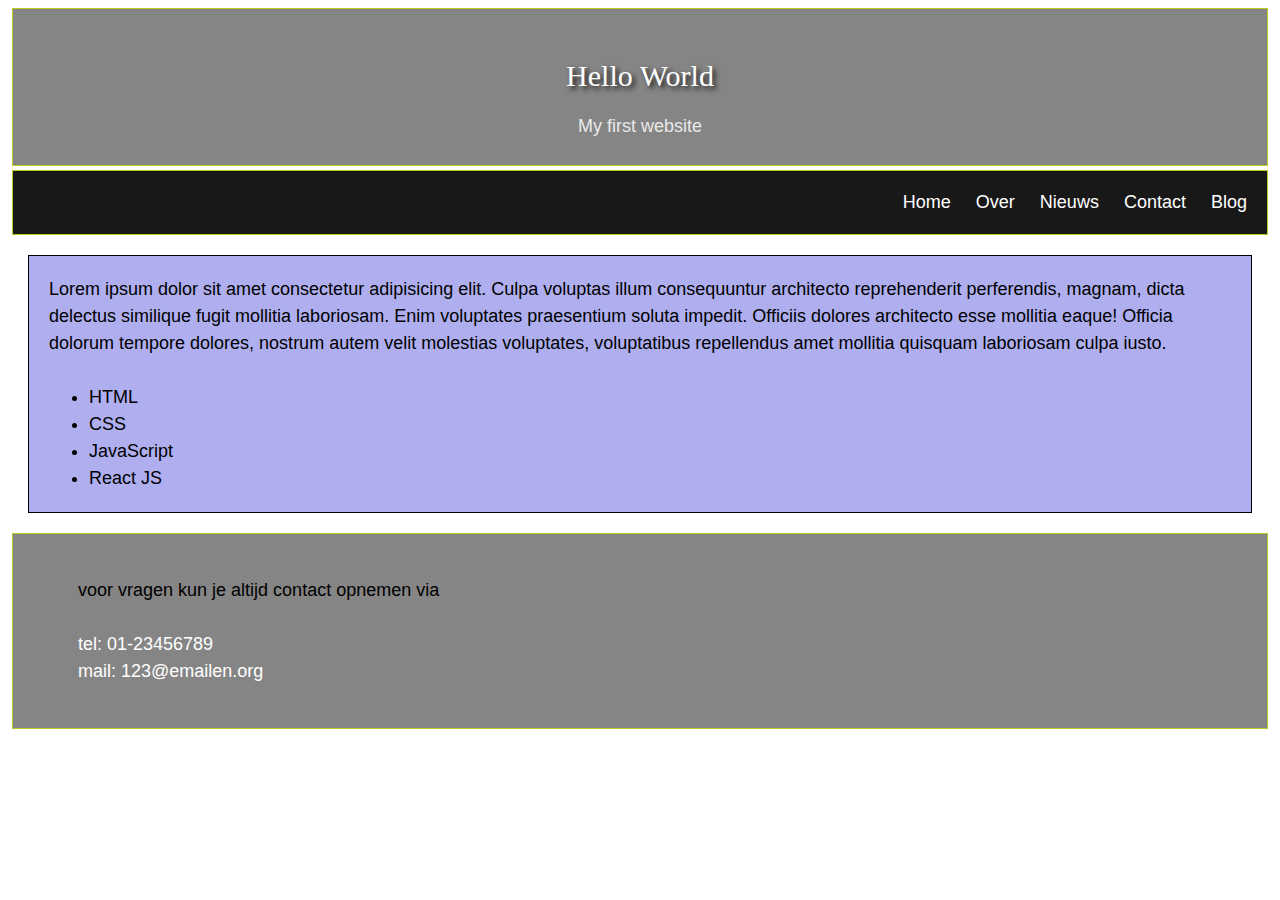
<file: index.html>
<!DOCTYPE html>
<html>

<head>
  <!-- hier zet je de code in de head tags -->
  <link rel="stylesheet" type="text/css" href="styles.css">
  <title>Hello World Home</title>
</head>

<body>
  <!-- hier zet je de code in de body tags-->
  <header>
    <h1>Hello World</h1>
    <h2>My first website</h2>
  </header>
  <nav>
    <ul>
      <li class="white-color linav"><a class="white-color" href="index.html">Home</a></li>
      <li class="white-color linav"><a class="white-color" href="about.html">Over</a></li>
      <li class="white-color linav"><a class="white-color" href="news.html">Nieuws</a></li>
      <li class="white-color linav"><a class="white-color" href="contact.html">Contact</a></li>
      <li class="white-color linav"><a class="white-color" href="blog.html">Blog</a></li>
    </ul>
  </nav>
  <main>
    <p class="black-border center-margin">Lorem ipsum dolor sit amet consectetur adipisicing elit. Culpa voluptas illum
      consequuntur architecto reprehenderit perferendis, magnam, dicta delectus similique fugit mollitia laboriosam.
      Enim voluptates praesentium
      soluta impedit. Officiis dolores architecto esse mollitia eaque! Officia dolorum tempore dolores, nostrum autem
      velit molestias voluptates, voluptatibus repellendus amet mollitia quisquam laboriosam culpa iusto.</p>
    <br>
    <ul class="center-margin">
      <li>HTML</li>
      <li>CSS</li>
      <li>JavaScript</li>
      <li>React JS</li>
    </ul>
    <a href="http://" target="_blank" rel="noopener noreferrer"></a>
  </main>
  <footer>
    <p>
    <ul> voor vragen kun je altijd contact opnemen via <br><br>
      <li class="white-color">tel: 01-23456789</li>
      <li class="white-color">mail: 123@emailen.org</li>
    </ul>
    </p>
  </footer>
</body>

</html>
</file>
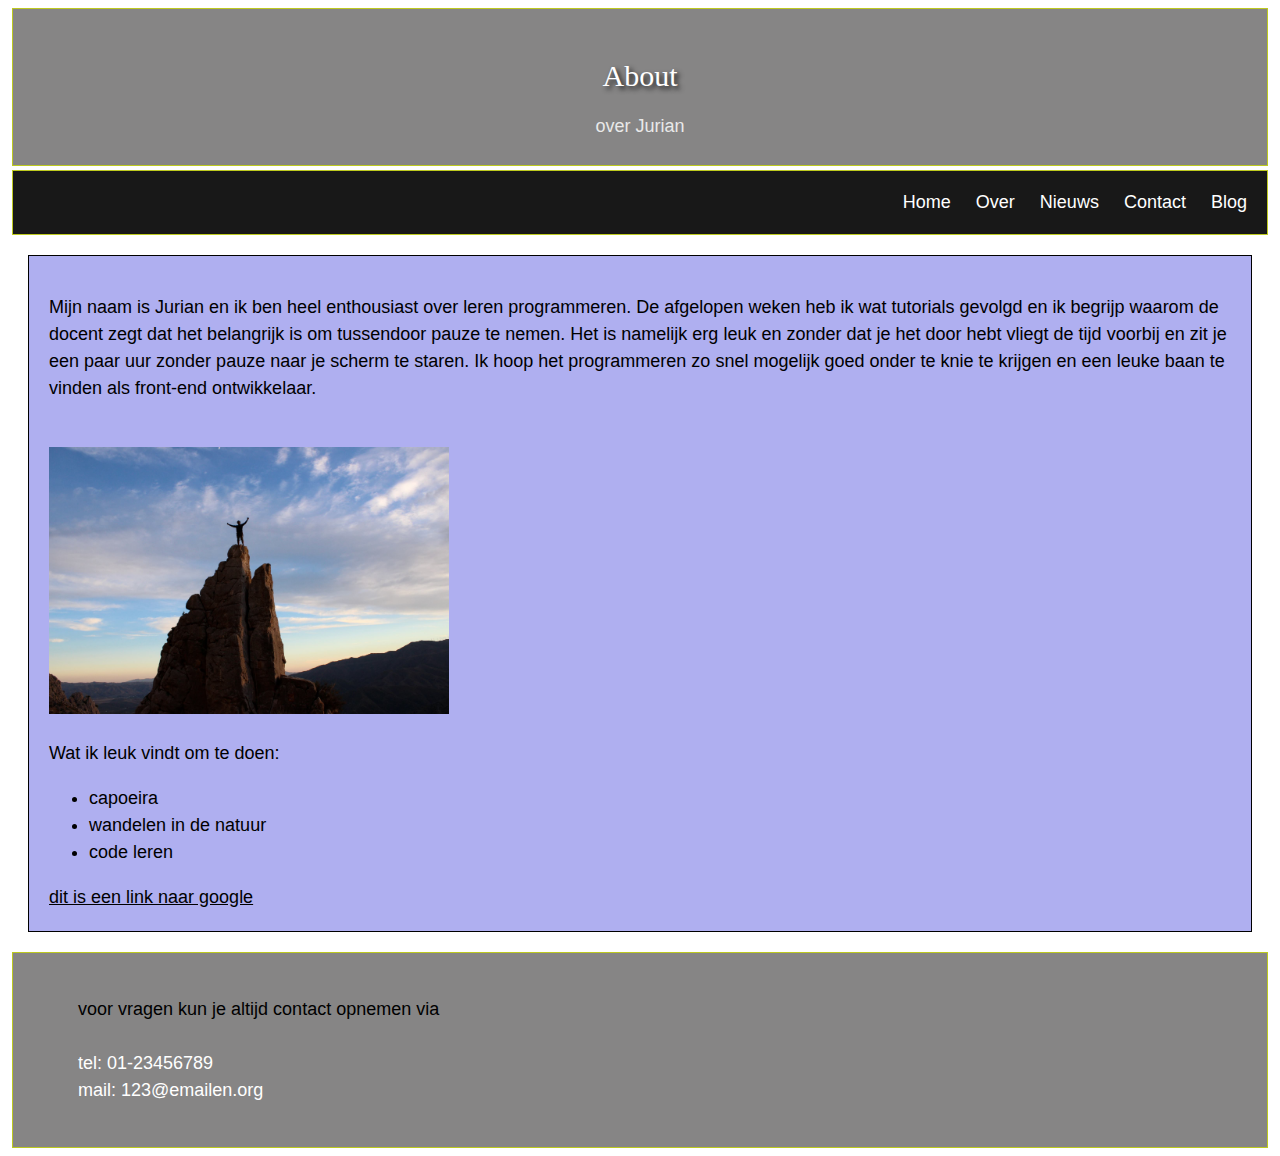
<file: about.html>
<!DOCTYPE html>
<html lang="en">

<head>
    <meta charset="UTF-8">
    <meta name="viewport" content="width=device-width, initial-scale=1.0">
    <link rel="stylesheet" type="text/css" href="styles.css">
    <title>About</title>
</head>

<body>
    <header>
        <h1>About</h1>
        <h2>over Jurian</h2>
    </header>
    <nav>
        <ul>
            <li class="white-color linav"><a class="white-color" href="index.html">Home</a></li>
            <li class="white-color linav"><a class="white-color" href="about.html">Over</a></li>
            <li class="white-color linav"><a class="white-color" href="news.html">Nieuws</a></li>
            <li class="white-color linav"><a class="white-color" href="contact.html">Contact</a></li>
            <li class="white-color linav"><a class="white-color" href="blog.html">Blog</a></li>
        </ul>
    </nav>
    <main>
        <p>Mijn naam is Jurian en ik ben heel enthousiast over leren programmeren. De afgelopen weken heb ik wat
            tutorials gevolgd en ik begrijp waarom de docent zegt dat het belangrijk is om tussendoor pauze te nemen.
            Het is namelijk erg leuk en zonder dat je het door hebt vliegt de tijd voorbij en zit je een paar uur zonder
            pauze naar je scherm te staren. Ik hoop het programmeren zo snel mogelijk goed onder te knie te krijgen en
            een leuke baan te vinden als front-end ontwikkelaar.</p>
        <br>
        <img src="el chorro.jpg" alt="enjoy nature" width="400" class="mainPic">
        <br>
        <h3>Wat ik leuk vindt om te doen:</h3>
        <ul>
            <li>capoeira</li>
            <li>wandelen in de natuur</li>
            <li>code leren</li>
        </ul>
        <a href="https://google.com" target="_blank">dit is een link naar google</a>
    </main>
    <footer>
        <p>
        <ul> voor vragen kun je altijd contact opnemen via <br><br>
            <li class="white-color">tel: 01-23456789</li>
            <li class="white-color">mail: 123@emailen.org</li>
        </ul>
        </p>
    </footer>
</body>

</html>
</file>
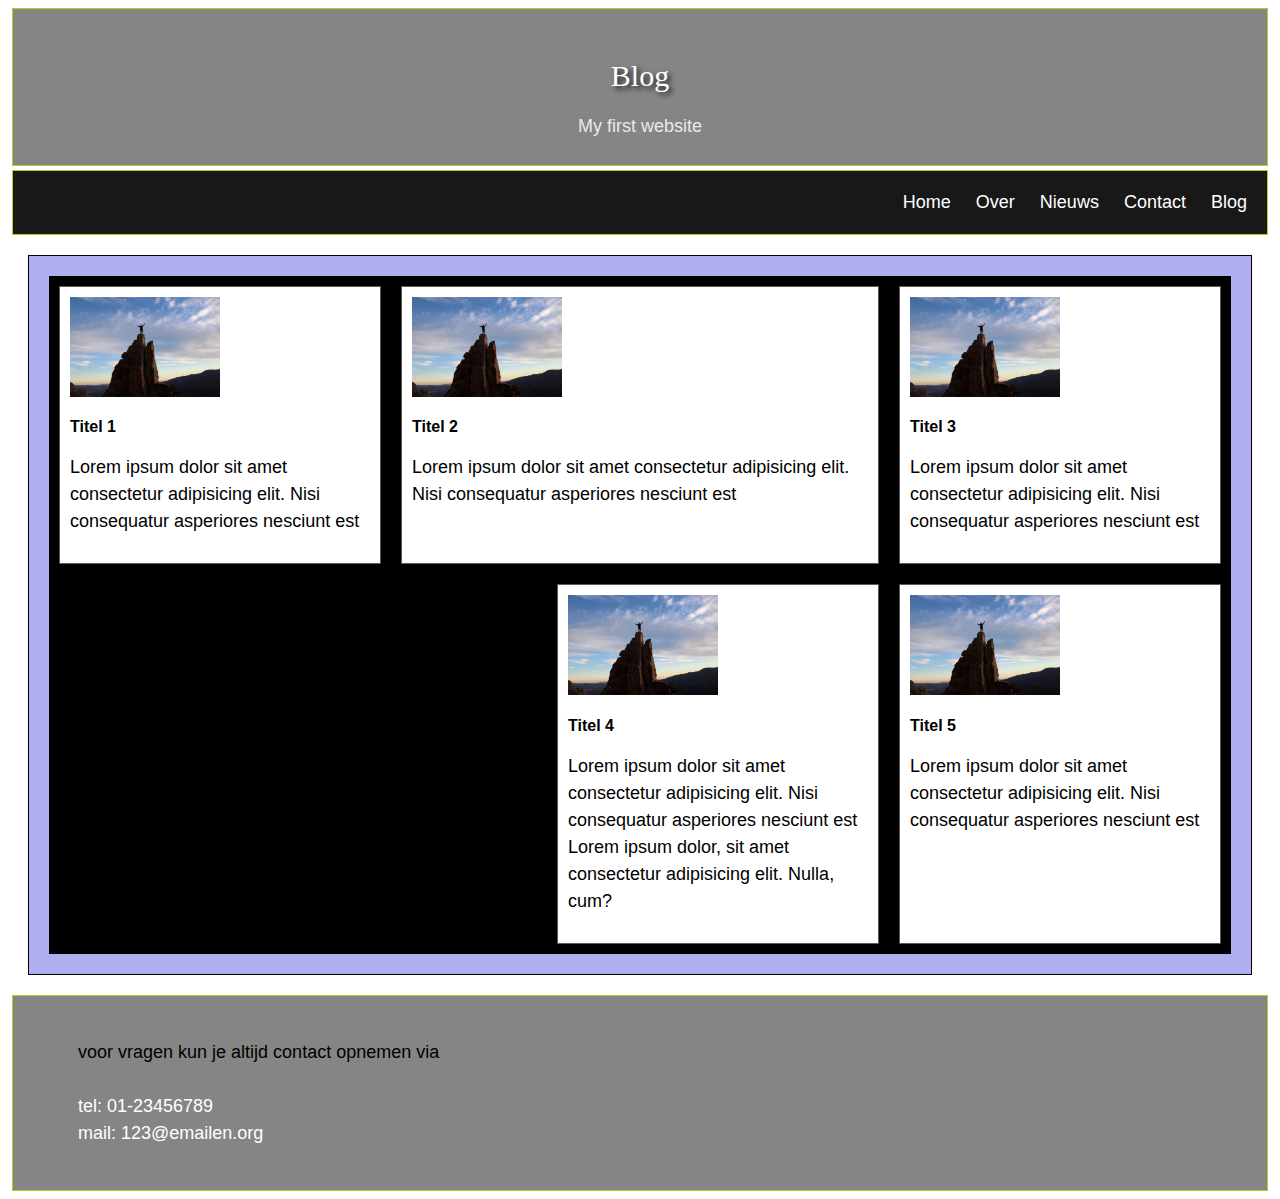
<file: blog.html>
<!DOCTYPE html>
<html>

<head>
    <!-- hier zet je de code in de head tags -->
    <link rel="stylesheet" type="text/css" href="styles.css">
    <title>Blog</title>
</head>

<body>
    <!-- hier zet je de code in de body tags-->
    <header>
        <h1>Blog</h1>
        <h2>My first website</h2>
    </header>
    <nav>
        <ul>
            <li class="white-color linav"><a class="white-color" href="index.html">Home</a></li>
            <li class="white-color linav"><a class="white-color" href="about.html">Over</a></li>
            <li class="white-color linav"><a class="white-color" href="news.html">Nieuws</a></li>
            <li class="white-color linav"><a class="white-color" href="contact.html">Contact</a></li>
            <li class="white-color linav"><a class="white-color" href="blog.html">Blog</a></li>
        </ul>
    </nav>
    <main>
        <div class="black-border center-margin">
            <div class="containerBlog">
                <div class="blgPst pst1"><img src="el chorro.jpg" alt="on top of the world" width="150">
                    <h2 class="titleBlog">Titel 1</h2>
                    <p>Lorem ipsum dolor sit amet consectetur adipisicing elit. Nisi consequatur asperiores nesciunt est
                    </p>
                </div>
                <div class="blgPst pst2"><img src="el chorro.jpg" alt="on top of the world" width="150">
                    <h2 class="titleBlog">Titel 2</h2>
                    <p>Lorem ipsum dolor sit amet consectetur adipisicing elit. Nisi consequatur asperiores nesciunt est
                    </p>
                </div>
                <div class="blgPst pst3"><img src="el chorro.jpg" alt="on top of the world" width="150">
                    <h2 class="titleBlog">Titel 3</h2>
                    <p>Lorem ipsum dolor sit amet consectetur adipisicing elit. Nisi consequatur asperiores nesciunt est
                    </p>
                </div>
                <div class="blgPst pst4"><img src="el chorro.jpg" alt="on top of the world" width="150">
                    <h2 class="titleBlog">Titel 4</h2>
                    <p>Lorem ipsum dolor sit amet consectetur adipisicing elit. Nisi consequatur asperiores nesciunt est
                        Lorem ipsum dolor, sit amet consectetur adipisicing elit. Nulla, cum?
                    </p>
                </div>
                <div class="blgPst pst5"><img src="el chorro.jpg" alt="on top of the world" width="150">
                    <h2 class="titleBlog">Titel 5</h2>
                    <p>Lorem ipsum dolor sit amet consectetur adipisicing elit. Nisi consequatur asperiores nesciunt est
                    </p>
                </div>
            </div>
        </div>
    </main>
    <footer>
        <p>
        <ul> voor vragen kun je altijd contact opnemen via <br><br>
            <li class="white-color">tel: 01-23456789</li>
            <li class="white-color">mail: 123@emailen.org</li>
        </ul>
        </p>
    </footer>
</body>

</html>
</file>
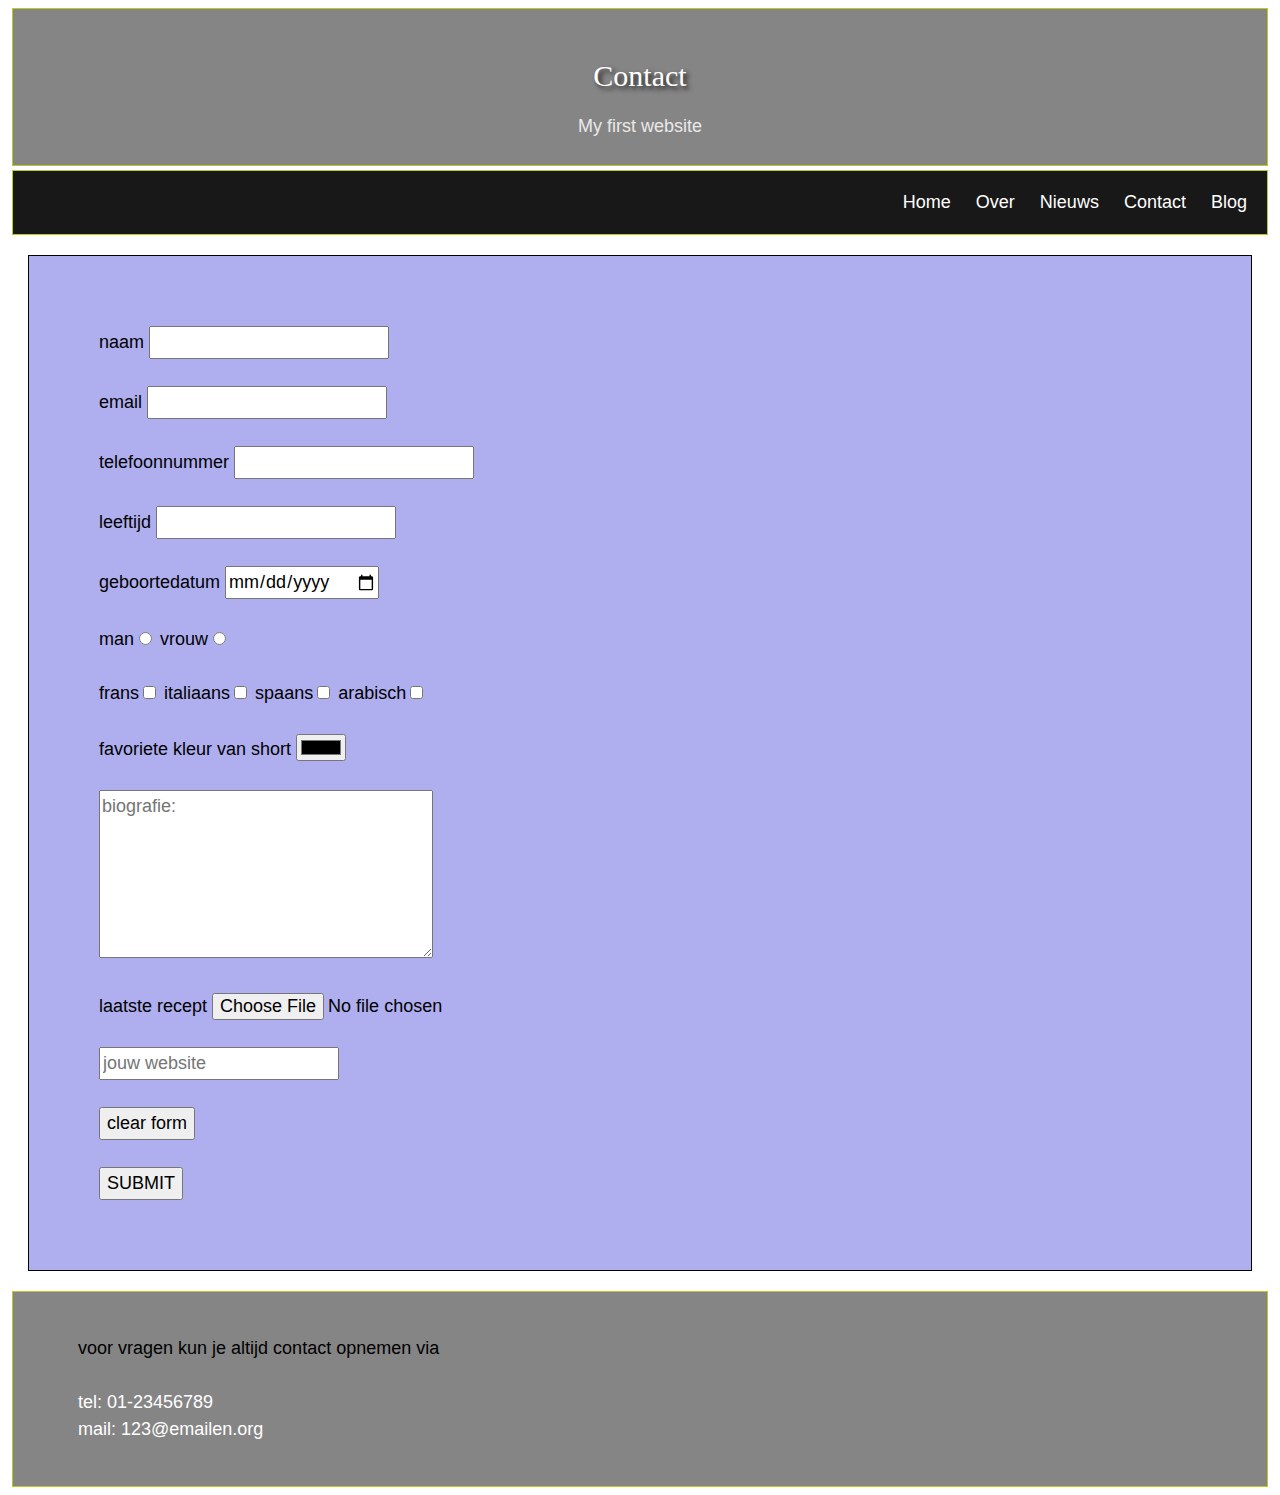
<file: contact.html>
<!DOCTYPE html>
<html>

<head>
    <!-- hier zet je de code in de head tags -->
    <link rel="stylesheet" type="text/css" href="styles.css">
    <title>Contact</title>
</head>

<body>
    <!-- hier zet je de code in de body tags-->
    <header>
        <h1>Contact</h1>
        <h2>My first website</h2>
    </header>
    <nav>
        <ul>
            <li class="white-color linav"><a class="white-color" href="index.html">Home</a></li>
            <li class="white-color linav"><a class="white-color" href="about.html">Over</a></li>
            <li class="white-color linav"><a class="white-color" href="news.html">Nieuws</a></li>
            <li class="white-color linav"><a class="white-color" href="contact.html">Contact</a></li>
            <li class="white-color linav"><a class="white-color" href="blog.html">Blog</a></li>
        </ul>
    </nav>
    <main>
        <p class="black-border center-margin">
        <div class="formContainer">
            <form name="contact" method="POST" data-netlify="true" class="contact">
                <label>naam <input type="text" name="naam"></label><br><br>
                <label>email <input type="email" name="email"></label><br><br>
                <label>telefoonnummer <input type="tel" name="phone"></label><br><br>
                <label>leeftijd <input type="number" name="age"></label><br><br>
                <label>geboortedatum <input type="date" name="dateOfBirth"></label><br><br>
                <label>man<input type="radio" name="gender" class="man"></label>
                <label>vrouw<input type="radio" name="gender" class="vrouw"></label><br><br>
                <label>frans<input type="checkbox" name="cuisine" class="frans"></label>
                <label>italiaans<input type="checkbox" name="cuisine" class="italiaans"></label>
                <label>spaans<input type="checkbox" name="cuisine" class="spaans"></label>
                <label>arabisch<input type="checkbox" name="cuisine" class="arabisch"></label><br><br>
                <label>favoriete kleur van short <input type="color" name="shortColor"
                        class="shortColor"></label><br><br>
                <textarea name="bio" id="bio" cols="30" rows="6" placeholder="biografie:"></textarea><br><br>
                <label>laatste recept <input type="file" name="recipe" class="recipe"></label><br><br>
                <input type="url" name="website" placeholder="jouw website"><br><br>
                <button type="reset">clear form</button><br><br>
                <button type="submit">SUBMIT</button>
            </form>
        </div>
        </p>
    </main>
    <footer>
        <p>
        <ul> voor vragen kun je altijd contact opnemen via <br><br>
            <li class="white-color">tel: 01-23456789</li>
            <li class="white-color">mail: 123@emailen.org</li>
        </ul>
        </p>
    </footer>
</body>

</html>
</file>
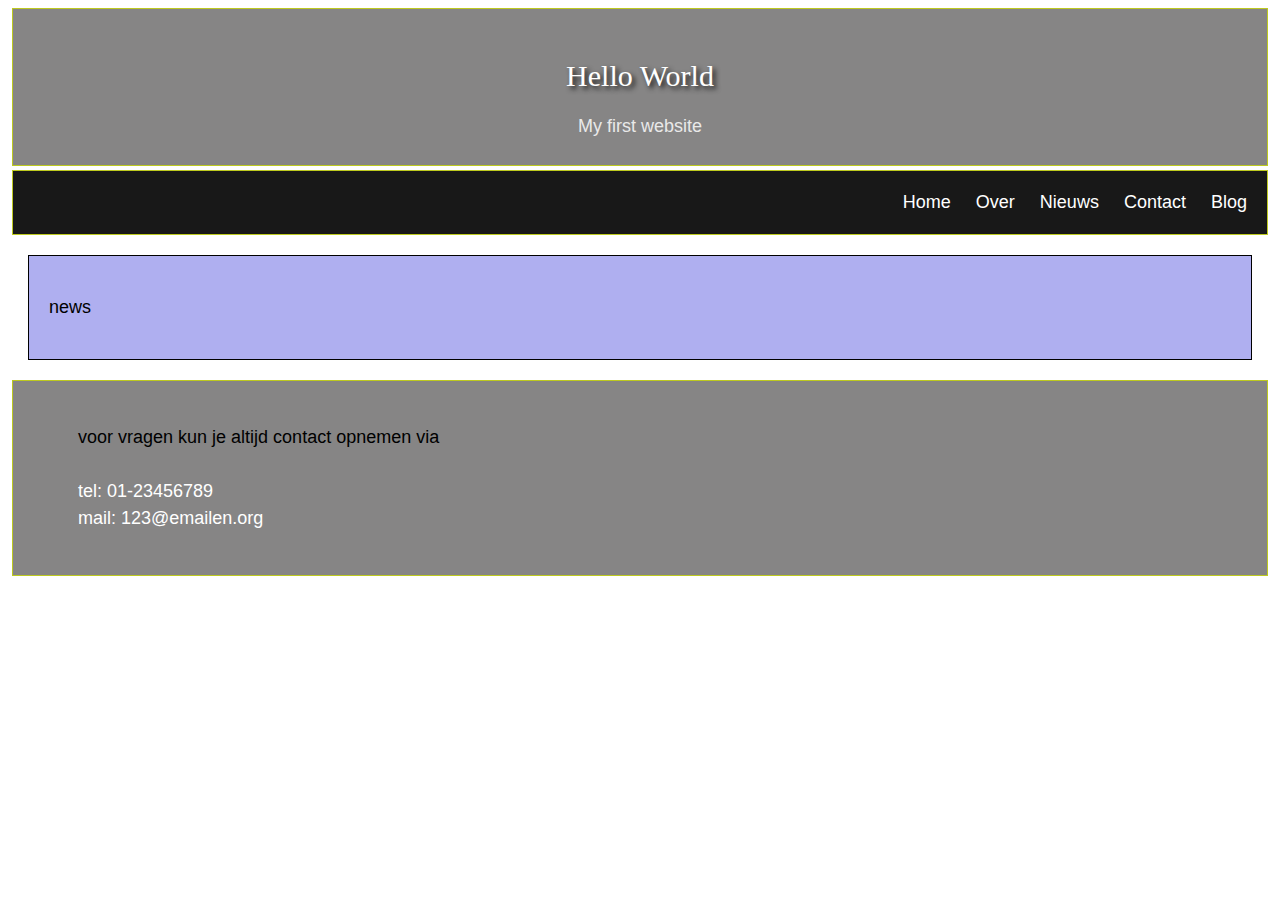
<file: news.html>
<!DOCTYPE html>
<html>

<head>
    <!-- hier zet je de code in de head tags -->
    <link rel="stylesheet" type="text/css" href="styles.css">
    <title>news</title>
</head>

<body>
    <!-- hier zet je de code in de body tags-->
    <header>
        <h1>Hello World</h1>
        <h2>My first website</h2>
    </header>
    <nav>
        <ul>
            <li class="white-color linav"><a class="white-color" href="index.html">Home</a></li>
            <li class="white-color linav"><a class="white-color" href="about.html">Over</a></li>
            <li class="white-color linav"><a class="white-color" href="news.html">Nieuws</a></li>
            <li class="white-color linav"><a class="white-color" href="contact.html">Contact</a></li>
            <li class="white-color linav"><a class="white-color" href="blog.html">Blog</a></li>
        </ul>
    </nav>
    <main>
        <h3>news</h3>
    </main>
    <footer>
        <p>
        <ul> voor vragen kun je altijd contact opnemen via <br><br>
            <li class="white-color">tel: 01-23456789</li>
            <li class="white-color">mail: 123@emailen.org</li>
        </ul>
        </p>
    </footer>
</body>

</html>
</file>
<file: styles.css>
*{
    font: 12px normal verdana, helvetica, sans-serif;
    color: rgb(68, 68, 68)
}

main, header, nav, footer{
    border: 1px solid rgb(189, 201, 31);
    margin: 4px;
}

main {
    border: 1px solid black;
    margin: 20px;
    padding: 20px;
    background-color: gray;
}

.mainPic{
    width: 80%;
}

header {
    background-color: rgb(134, 133, 133);
    padding: 30px 50px 10px;
    text-align: center;
}

header h1 {
    font: 30px bold impact, verdana;
    color: white;
    text-shadow: 3px 3px 5px rgb(24, 24, 24); 
}

header h2 {
    color: rgb(233, 233, 233);
}

nav {
    background-color: rgb(24, 24, 24);
    color: white;
    padding-right: 10px;
    
}

nav ul, footer ul{
    list-style-type: none;
}

.white-color{
    color: white;
    text-decoration: none;
}

footer{
    background-color: rgb(134, 133, 133);
    padding: 25px;
}

.center-margin{
    margin: 0 auto;
}

.contact label{
    font-family: Verdana, Geneva, Tahoma, sans-serif;
}

.formContainer {
    margin: 30px;
    padding: 20px;
}

.containerBlog { 
    display: flex;
    flex-wrap: wrap;
    justify-content: end;
    background-color: black;  
}

.blgPst {
    border: 1px solid rgb(92, 89, 89);
    margin: 10px;
    padding: 10px;
    width: 300px;
    background-color: white;
}

.blgPst:hover { 
    background-color: rgb(148, 148, 148);
}

.titleBlog {
    font: bold 16px impact, arial, verdana ;
}

.pst2{
    flex-grow: 1;
}

.pst3 {
    height: fit-content;
    align-self: center;
}

/* media queries */

@media screen and (min-width: 1024px){
    
    *{
        font: 18px normal verdana, helvetica, sans-serif;
        color: black;
        line-height: 1.5rem;
    }
    
    main{
        background: rgb(175, 175, 240);
    }

    .linav{
        display: inline;
        padding: 10px;
    }

    nav {
        text-align: end;
    }

    .mainPic{
        width: 400px;
    }
}



/*

   nav {
        text-align: end;
    }

.linav{
    display: inline;
    padding: 10px;

.center-margin{    
width: 500px;

main p{
    font-size: 1rem;
}

*{
    font: 18px normal verdana, helvetica, sans-serif;
}

.mainPic{
    width: 80%;
}

*/
</file>
